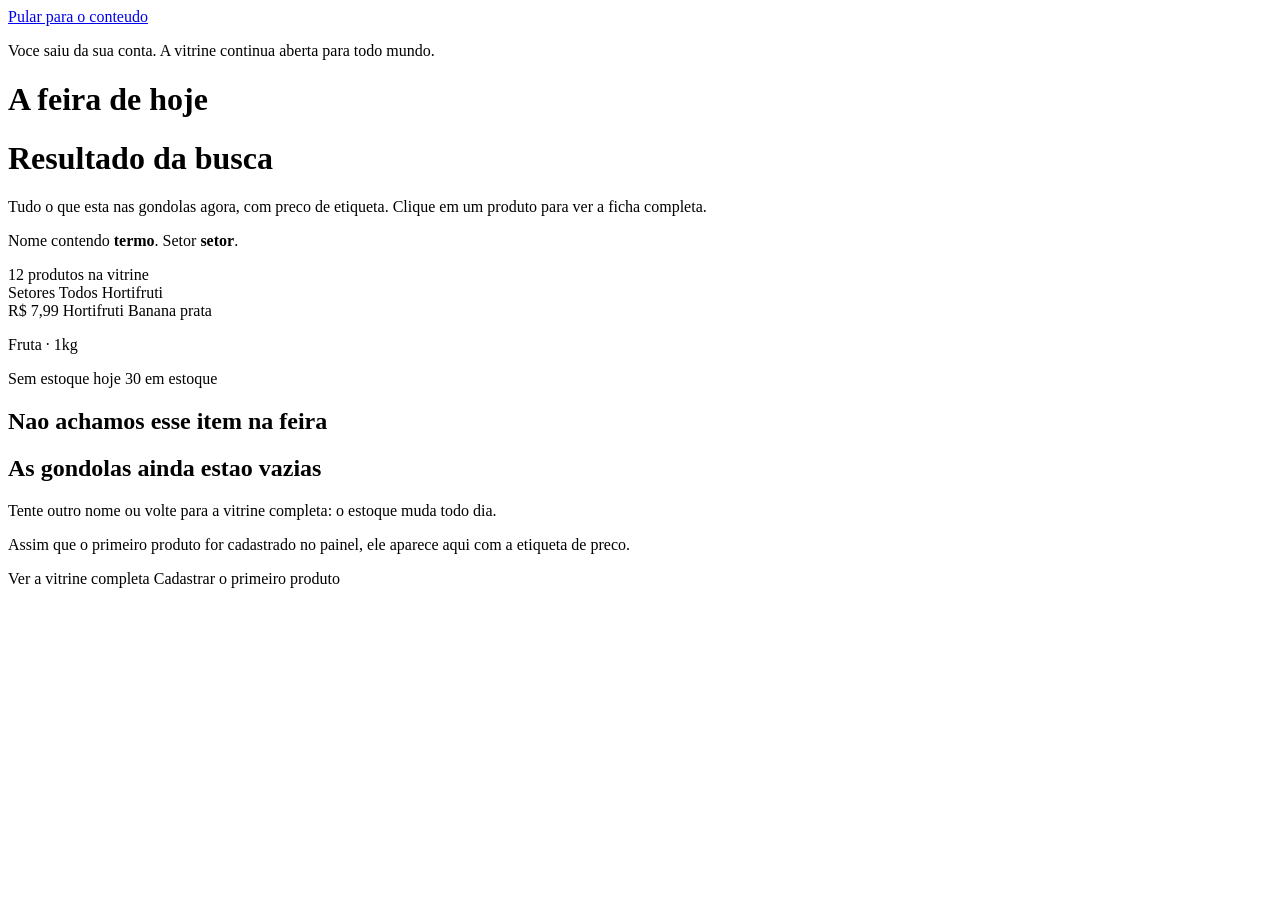
<file: src/main/resources/templates/catalogo/index.html>
<!DOCTYPE html>
<html lang="pt-BR" xmlns:th="http://www.thymeleaf.org">
<head th:replace="~{fragments/layout :: cabeca('Vitrine')}"></head>
<body>

<a class="pular-para-conteudo" href="#conteudo">Pular para o conteudo</a>
<header th:replace="~{fragments/layout :: topo('publico')}"></header>

<main id="conteudo" class="conteudo">
    <div class="envelope">

        <div th:replace="~{fragments/layout :: avisos}"></div>
        <p class="aviso" role="status" th:if="${param.logout}">
            Voce saiu da sua conta. A vitrine continua aberta para todo mundo.
        </p>

        <div class="abertura">
            <div>
                <h1 th:if="${!temFiltro}">A feira de hoje</h1>
                <h1 th:if="${temFiltro}">Resultado da busca</h1>
                <p th:if="${!temFiltro}">
                    Tudo o que esta nas gondolas agora, com preco de etiqueta.
                    Clique em um produto para ver a ficha completa.
                </p>
                <p th:if="${temFiltro}">
                    <span th:if="${busca}">Nome contendo <strong th:text="${busca}">termo</strong>.</span>
                    <span th:if="${setorSelecionado}">Setor <strong th:text="${setorSelecionado}">setor</strong>.</span>
                </p>
            </div>
            <span class="abertura__contagem"
                  th:text="${pagina.totalElements == 1} ? '1 produto na vitrine'
                           : ${pagina.totalElements} + ' produtos na vitrine'">12 produtos na vitrine</span>
        </div>

        <!-- Filtro por setor: links, para o estado ficar na URL e ser compartilhavel -->
        <nav class="filtros" th:if="${!#lists.isEmpty(setores)}" aria-label="Filtrar por setor">
            <span class="filtros__rotulo">Setores</span>
            <a class="chip" th:href="@{/(busca=${busca})}"
               th:attr="aria-current=${setorSelecionado == null} ? 'true' : null">Todos</a>
            <a class="chip" th:each="s : ${setores}"
               th:href="@{/(busca=${busca}, setor=${s})}"
               th:attr="aria-current=${s == setorSelecionado} ? 'true' : null"
               th:text="${s}">Hortifruti</a>
        </nav>

        <!-- Grade de produtos -->
        <div class="vitrine" th:if="${pagina.hasContent()}">
            <a class="produto" th:each="produto : ${pagina.content}"
               th:href="@{/produtos/{id}(id=${produto.id})}">

                <span class="etiqueta">
                    <span class="etiqueta__moeda">R$</span>
                    <span th:text="${#numbers.formatDecimal(produto.preco, 1, 'POINT', 2, 'COMMA')}">7,99</span>
                </span>

                <span class="produto__setor" th:text="${produto.setor}">Hortifruti</span>
                <span class="produto__nome" th:text="${produto.nome}">Banana prata</span>
                <p class="produto__detalhe">
                    <span th:text="${produto.tipo}">Fruta</span>
                    <span th:if="${produto.tamanho}" th:text="'&middot; ' + ${produto.tamanho}">&middot; 1kg</span>
                </p>

                <span class="produto__rodape">
                    <span class="selo selo--esgotado" th:if="${produto.esgotado}">Sem estoque hoje</span>
                    <span class="selo selo--estoque" th:unless="${produto.esgotado}"
                          th:text="${produto.estoque} + ' em estoque'">30 em estoque</span>
                </span>
            </a>
        </div>

        <!-- Estado vazio: convite, nao aviso de sistema -->
        <div class="vazio" th:unless="${pagina.hasContent()}">
            <h2 th:if="${temFiltro}">Nao achamos esse item na feira</h2>
            <h2 th:unless="${temFiltro}">As gondolas ainda estao vazias</h2>
            <p th:if="${temFiltro}">
                Tente outro nome ou volte para a vitrine completa: o estoque muda todo dia.
            </p>
            <p th:unless="${temFiltro}">
                Assim que o primeiro produto for cadastrado no painel, ele aparece aqui
                com a etiqueta de preco.
            </p>
            <a class="botao" th:href="@{/}" th:if="${temFiltro}">Ver a vitrine completa</a>
            <a class="botao" th:href="@{/admin/produtos/novo}" th:unless="${temFiltro}">Cadastrar o primeiro produto</a>
        </div>

        <nav th:replace="~{fragments/paginacao :: paginacao(${pagina}, '/', ${busca}, ${setorSelecionado})}"></nav>

    </div>
</main>

<footer th:replace="~{fragments/layout :: rodape}"></footer>
</body>
</html>
</file>
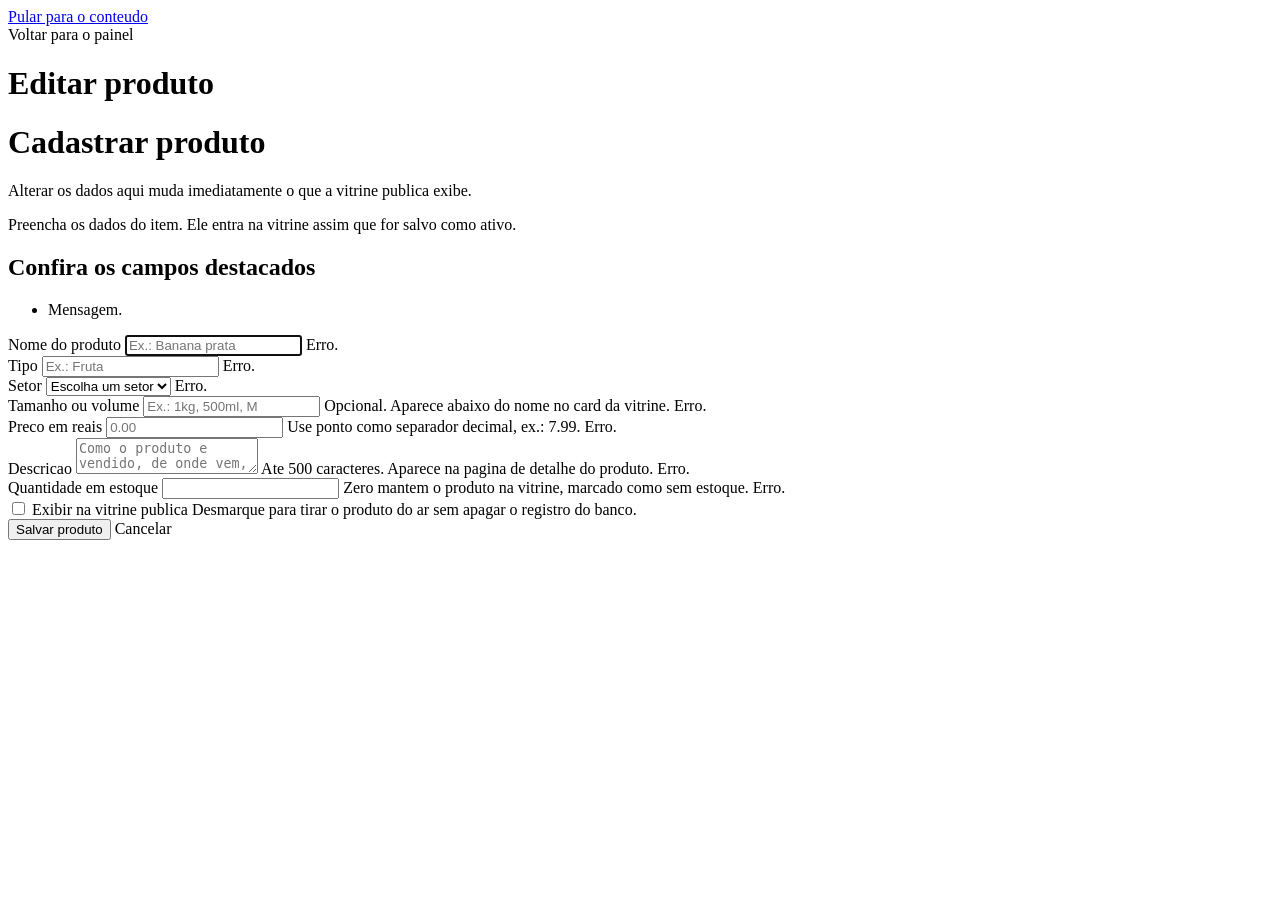
<file: src/main/resources/templates/admin/formulario.html>
<!DOCTYPE html>
<!--
  Um unico formulario serve para cadastrar e editar. O que muda e o destino do
  POST e o texto dos botoes, decididos pela variavel 'edicao'.
-->
<html lang="pt-BR" xmlns:th="http://www.thymeleaf.org">
<head th:replace="~{fragments/layout :: cabeca(${edicao} ? 'Editar produto' : 'Cadastrar produto')}"></head>
<body>

<a class="pular-para-conteudo" href="#conteudo">Pular para o conteudo</a>
<header th:replace="~{fragments/layout :: topo('admin')}"></header>
<nav th:replace="~{fragments/layout :: faixaAdmin(${edicao} ? 'editar' : 'novo')}"></nav>

<main id="conteudo" class="conteudo">
    <div class="envelope">

        <a class="voltar" th:href="@{/admin}">Voltar para o painel</a>

        <div class="formulario">

            <h1 th:if="${edicao}">Editar produto</h1>
            <h1 th:unless="${edicao}">Cadastrar produto</h1>
            <p th:if="${edicao}">
                Alterar os dados aqui muda imediatamente o que a vitrine publica exibe.
            </p>
            <p th:unless="${edicao}">
                Preencha os dados do item. Ele entra na vitrine assim que for salvo como ativo.
            </p>

            <form th:object="${produto}" method="post"
                  th:action="${edicao}
                             ? @{/admin/produtos/{id}(id=${produto.id ?: idEmEdicao})}
                             : @{/admin/produtos}">

                <!-- Resumo dos erros no topo: leitor de tela nao precisa cacar campo a campo -->
                <div class="sumario-erros" role="alert" th:if="${#fields.hasAnyErrors()}">
                    <h2>Confira os campos destacados</h2>
                    <ul>
                        <li th:each="erro : ${#fields.allErrors()}" th:text="${erro}">Mensagem.</li>
                    </ul>
                </div>

                <div class="campo" th:classappend="${#fields.hasErrors('nome')} ? 'campo--erro'">
                    <label for="nome">Nome do produto</label>
                    <input id="nome" type="text" th:field="*{nome}" maxlength="100"
                           placeholder="Ex.: Banana prata" autofocus>
                    <span class="campo__erro" th:if="${#fields.hasErrors('nome')}" th:errors="*{nome}">Erro.</span>
                </div>

                <div class="dupla">
                    <div class="campo" th:classappend="${#fields.hasErrors('tipo')} ? 'campo--erro'">
                        <label for="tipo">Tipo</label>
                        <input id="tipo" type="text" th:field="*{tipo}" maxlength="50"
                               placeholder="Ex.: Fruta">
                        <span class="campo__erro" th:if="${#fields.hasErrors('tipo')}" th:errors="*{tipo}">Erro.</span>
                    </div>

                    <div class="campo" th:classappend="${#fields.hasErrors('setor')} ? 'campo--erro'">
                        <label for="setor">Setor</label>
                        <select id="setor" th:field="*{setor}">
                            <option value="">Escolha um setor</option>
                            <option th:each="s : ${setoresDisponiveis}" th:value="${s}" th:text="${s}">Hortifruti</option>
                        </select>
                        <span class="campo__erro" th:if="${#fields.hasErrors('setor')}" th:errors="*{setor}">Erro.</span>
                    </div>
                </div>

                <div class="dupla">
                    <div class="campo" th:classappend="${#fields.hasErrors('tamanho')} ? 'campo--erro'">
                        <label for="tamanho">Tamanho ou volume</label>
                        <input id="tamanho" type="text" th:field="*{tamanho}" maxlength="30"
                               placeholder="Ex.: 1kg, 500ml, M">
                        <span class="campo__ajuda">Opcional. Aparece abaixo do nome no card da vitrine.</span>
                        <span class="campo__erro" th:if="${#fields.hasErrors('tamanho')}" th:errors="*{tamanho}">Erro.</span>
                    </div>

                    <div class="campo" th:classappend="${#fields.hasErrors('preco')} ? 'campo--erro'">
                        <label for="preco">Preco em reais</label>
                        <input id="preco" type="number" step="0.01" min="0.01" th:field="*{preco}"
                               placeholder="0.00">
                        <span class="campo__ajuda">Use ponto como separador decimal, ex.: 7.99.</span>
                        <span class="campo__erro" th:if="${#fields.hasErrors('preco')}" th:errors="*{preco}">Erro.</span>
                    </div>
                </div>

                <div class="campo" th:classappend="${#fields.hasErrors('descricao')} ? 'campo--erro'">
                    <label for="descricao">Descricao</label>
                    <textarea id="descricao" th:field="*{descricao}" maxlength="500"
                              placeholder="Como o produto e vendido, de onde vem, para que serve..."></textarea>
                    <span class="campo__ajuda">Ate 500 caracteres. Aparece na pagina de detalhe do produto.</span>
                    <span class="campo__erro" th:if="${#fields.hasErrors('descricao')}" th:errors="*{descricao}">Erro.</span>
                </div>

                <div class="campo" th:classappend="${#fields.hasErrors('estoque')} ? 'campo--erro'">
                    <label for="estoque">Quantidade em estoque</label>
                    <input id="estoque" type="number" min="0" step="1" th:field="*{estoque}">
                    <span class="campo__ajuda">Zero mantem o produto na vitrine, marcado como sem estoque.</span>
                    <span class="campo__erro" th:if="${#fields.hasErrors('estoque')}" th:errors="*{estoque}">Erro.</span>
                </div>

                <div class="campo campo--marcador">
                    <input id="ativo" type="checkbox" th:field="*{ativo}">
                    <label for="ativo">
                        Exibir na vitrine publica
                        <span class="campo__ajuda">
                            Desmarque para tirar o produto do ar sem apagar o registro do banco.
                        </span>
                    </label>
                </div>

                <div class="acoes-formulario">
                    <button type="submit" class="botao" th:text="${edicao} ? 'Salvar alteracoes' : 'Salvar produto'">
                        Salvar produto
                    </button>
                    <a class="botao botao--secundario" th:href="@{/admin}">Cancelar</a>
                </div>
            </form>

        </div>
    </div>
</main>

<footer th:replace="~{fragments/layout :: rodape}"></footer>
</body>
</html>
</file>
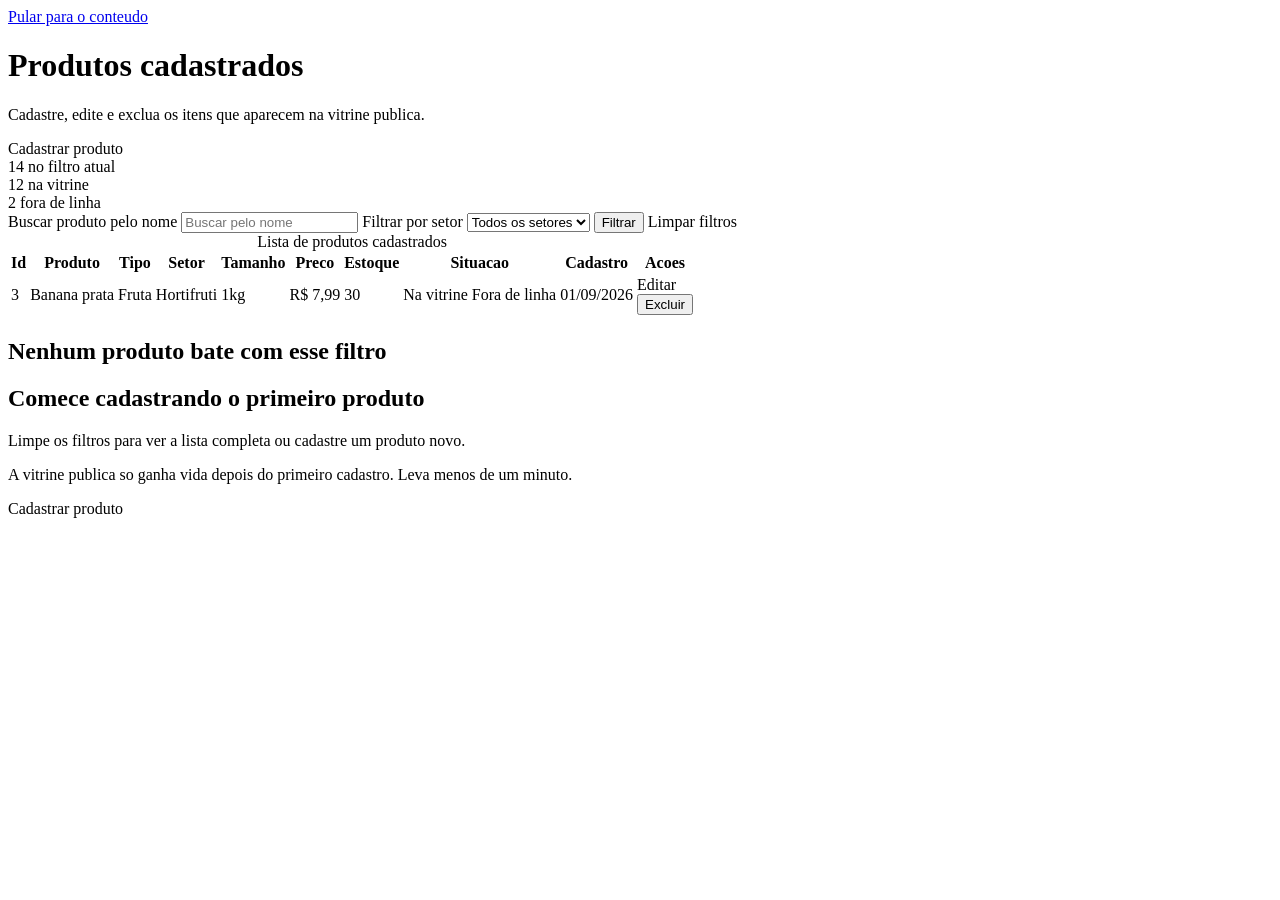
<file: src/main/resources/templates/admin/painel.html>
<!DOCTYPE html>
<html lang="pt-BR" xmlns:th="http://www.thymeleaf.org">
<head th:replace="~{fragments/layout :: cabeca('Painel de produtos')}"></head>
<body>

<a class="pular-para-conteudo" href="#conteudo">Pular para o conteudo</a>
<header th:replace="~{fragments/layout :: topo('admin')}"></header>
<nav th:replace="~{fragments/layout :: faixaAdmin('lista')}"></nav>

<main id="conteudo" class="conteudo">
    <div class="envelope">

        <div th:replace="~{fragments/layout :: avisos}"></div>

        <div class="painel-cabecalho">
            <div>
                <h1>Produtos cadastrados</h1>
                <p>Cadastre, edite e exclua os itens que aparecem na vitrine publica.</p>
            </div>
            <a class="botao" th:href="@{/admin/produtos/novo}">Cadastrar produto</a>
        </div>

        <div class="resumo">
            <div class="resumo__item">
                <span class="resumo__numero" th:text="${pagina.totalElements}">14</span>
                <span class="resumo__rotulo">no filtro atual</span>
            </div>
            <div class="resumo__item">
                <span class="resumo__numero" th:text="${totalAtivos}">12</span>
                <span class="resumo__rotulo">na vitrine</span>
            </div>
            <div class="resumo__item">
                <span class="resumo__numero" th:text="${totalInativos}">2</span>
                <span class="resumo__rotulo">fora de linha</span>
            </div>
        </div>

        <form class="barra-filtro" th:action="@{/admin}" method="get">
            <label class="pular-para-conteudo" for="busca-admin">Buscar produto pelo nome</label>
            <input id="busca-admin" type="search" name="busca" th:value="${busca}"
                   placeholder="Buscar pelo nome">

            <label class="pular-para-conteudo" for="setor-admin">Filtrar por setor</label>
            <select id="setor-admin" name="setor">
                <option value="">Todos os setores</option>
                <option th:each="s : ${setoresDisponiveis}" th:value="${s}" th:text="${s}"
                        th:selected="${s == setorSelecionado}">Hortifruti</option>
            </select>

            <button type="submit" class="botao botao--secundario">Filtrar</button>
            <a class="acao-linha" th:href="@{/admin}"
               th:if="${busca != null or setorSelecionado != null}">Limpar filtros</a>
        </form>

        <!-- Admin e ferramenta de trabalho: tabela densa, nao cards -->
        <div class="tabela-rolagem" th:if="${pagina.hasContent()}">
            <table class="tabela">
                <caption class="pular-para-conteudo">Lista de produtos cadastrados</caption>
                <thead>
                <tr>
                    <th scope="col">Id</th>
                    <th scope="col">Produto</th>
                    <th scope="col">Tipo</th>
                    <th scope="col">Setor</th>
                    <th scope="col">Tamanho</th>
                    <th scope="col" class="numero">Preco</th>
                    <th scope="col" class="numero">Estoque</th>
                    <th scope="col">Situacao</th>
                    <th scope="col">Cadastro</th>
                    <th scope="col">Acoes</th>
                </tr>
                </thead>
                <tbody>
                <tr th:each="produto : ${pagina.content}">
                    <td class="numero" th:text="${produto.id}">3</td>
                    <td class="produto-nome">
                        <a th:href="@{/produtos/{id}(id=${produto.id})}" th:text="${produto.nome}">Banana prata</a>
                    </td>
                    <td th:text="${produto.tipo}">Fruta</td>
                    <td th:text="${produto.setor}">Hortifruti</td>
                    <td th:text="${produto.tamanho} ?: '-'">1kg</td>
                    <td class="numero"
                        th:text="'R$ ' + ${#numbers.formatDecimal(produto.preco, 1, 'POINT', 2, 'COMMA')}">R$ 7,99</td>
                    <td class="numero" th:text="${produto.estoque} ?: 0">30</td>
                    <td>
                        <span class="selo selo--ativo" th:if="${produto.ativo}">Na vitrine</span>
                        <span class="selo selo--inativo" th:unless="${produto.ativo}">Fora de linha</span>
                    </td>
                    <td th:text="${produto.dataCadastro != null}
                                 ? ${#temporals.format(produto.dataCadastro, 'dd/MM/yyyy')} : '-'">01/09/2026</td>
                    <td>
                        <div class="tabela__acoes">
                            <a class="acao-linha"
                               th:href="@{/admin/produtos/{id}/editar(id=${produto.id})}">Editar</a>

                            <!-- Exclusao por POST + confirmacao do navegador (ver static/js/app.js) -->
                            <form th:action="@{/admin/produtos/{id}/excluir(id=${produto.id})}" method="post"
                                  th:data-confirmar="|Excluir o produto ${produto.nome}? Essa acao nao tem volta.|">
                                <button type="submit" class="acao-linha acao-linha--perigo">Excluir</button>
                            </form>
                        </div>
                    </td>
                </tr>
                </tbody>
            </table>
        </div>

        <div class="vazio" th:unless="${pagina.hasContent()}">
            <h2 th:if="${busca != null or setorSelecionado != null}">Nenhum produto bate com esse filtro</h2>
            <h2 th:unless="${busca != null or setorSelecionado != null}">Comece cadastrando o primeiro produto</h2>
            <p th:if="${busca != null or setorSelecionado != null}">
                Limpe os filtros para ver a lista completa ou cadastre um produto novo.
            </p>
            <p th:unless="${busca != null or setorSelecionado != null}">
                A vitrine publica so ganha vida depois do primeiro cadastro. Leva menos de um minuto.
            </p>
            <a class="botao" th:href="@{/admin/produtos/novo}">Cadastrar produto</a>
        </div>

        <nav th:replace="~{fragments/paginacao :: paginacao(${pagina}, '/admin', ${busca}, ${setorSelecionado})}"></nav>

    </div>
</main>

<footer th:replace="~{fragments/layout :: rodape}"></footer>
<script th:src="@{/js/app.js}"></script>
</body>
</html>
</file>
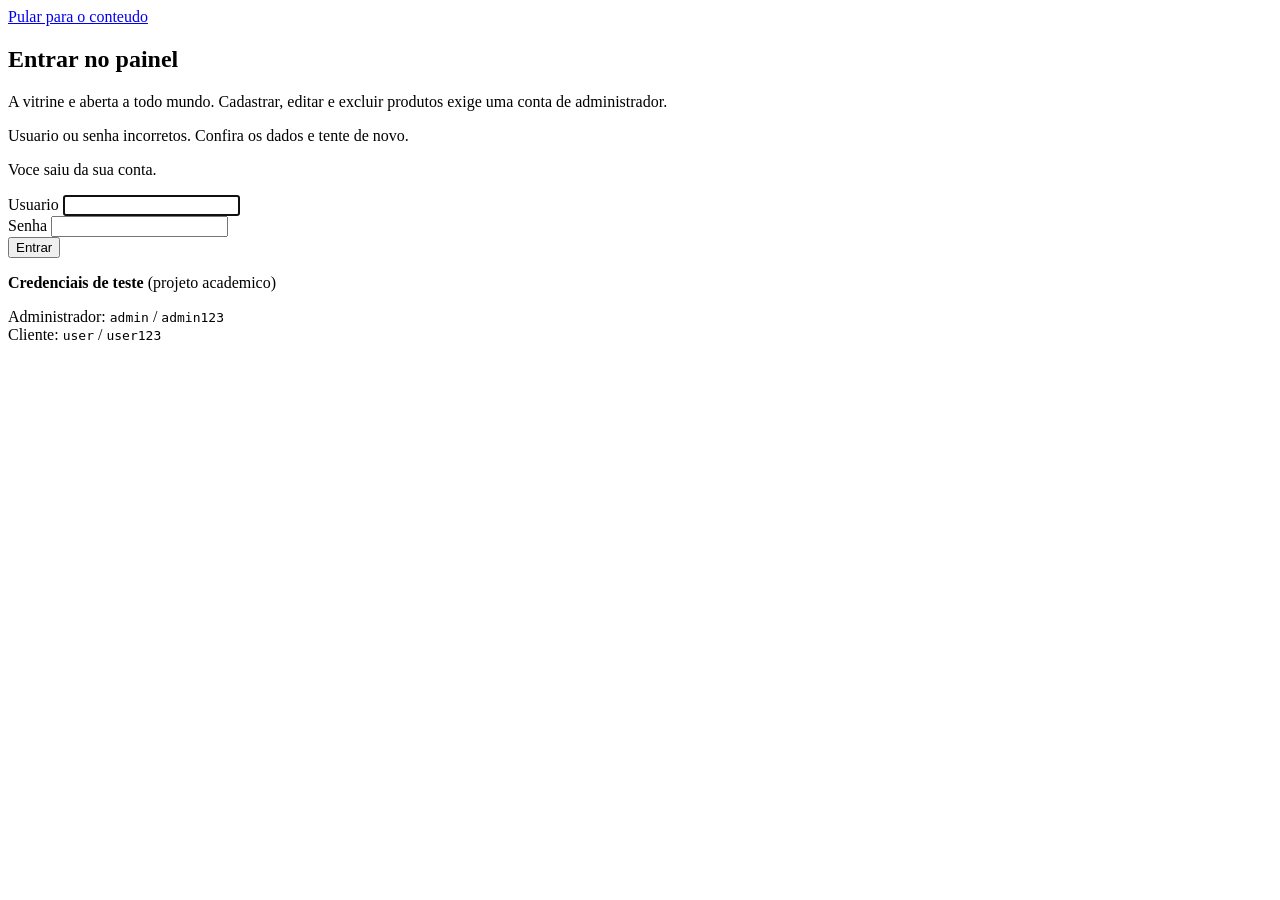
<file: src/main/resources/templates/auth/login.html>
<!DOCTYPE html>
<html lang="pt-BR" xmlns:th="http://www.thymeleaf.org">
<head th:replace="~{fragments/layout :: cabeca('Entrar')}"></head>
<body>

<a class="pular-para-conteudo" href="#conteudo">Pular para o conteudo</a>
<header th:replace="~{fragments/layout :: topo('login')}"></header>

<main id="conteudo" class="conteudo">
    <div class="envelope">

        <section class="entrada">
            <h1>Entrar no painel</h1>
            <p class="entrada__intro">
                A vitrine e aberta a todo mundo. Cadastrar, editar e excluir produtos
                exige uma conta de administrador.
            </p>

            <p class="aviso aviso--erro" role="alert" th:if="${param.erro}">
                Usuario ou senha incorretos. Confira os dados e tente de novo.
            </p>
            <p class="aviso" role="status" th:if="${param.logout}">
                Voce saiu da sua conta.
            </p>

            <!-- th:action garante o envio do token CSRF junto do formulario -->
            <form th:action="@{/login}" method="post">
                <div class="campo">
                    <label for="usuario">Usuario</label>
                    <input id="usuario" name="usuario" type="text" autocomplete="username"
                           required autofocus>
                </div>

                <div class="campo">
                    <label for="senha">Senha</label>
                    <input id="senha" name="senha" type="password" autocomplete="current-password" required>
                </div>

                <button type="submit" class="botao botao--largo">Entrar</button>
            </form>

            <div class="credenciais">
                <p><strong>Credenciais de teste</strong> (projeto academico)</p>
                <p>
                    Administrador: <code>admin</code> / <code>admin123</code><br>
                    Cliente: <code>user</code> / <code>user123</code>
                </p>
            </div>
        </section>

    </div>
</main>

<footer th:replace="~{fragments/layout :: rodape}"></footer>
</body>
</html>
</file>
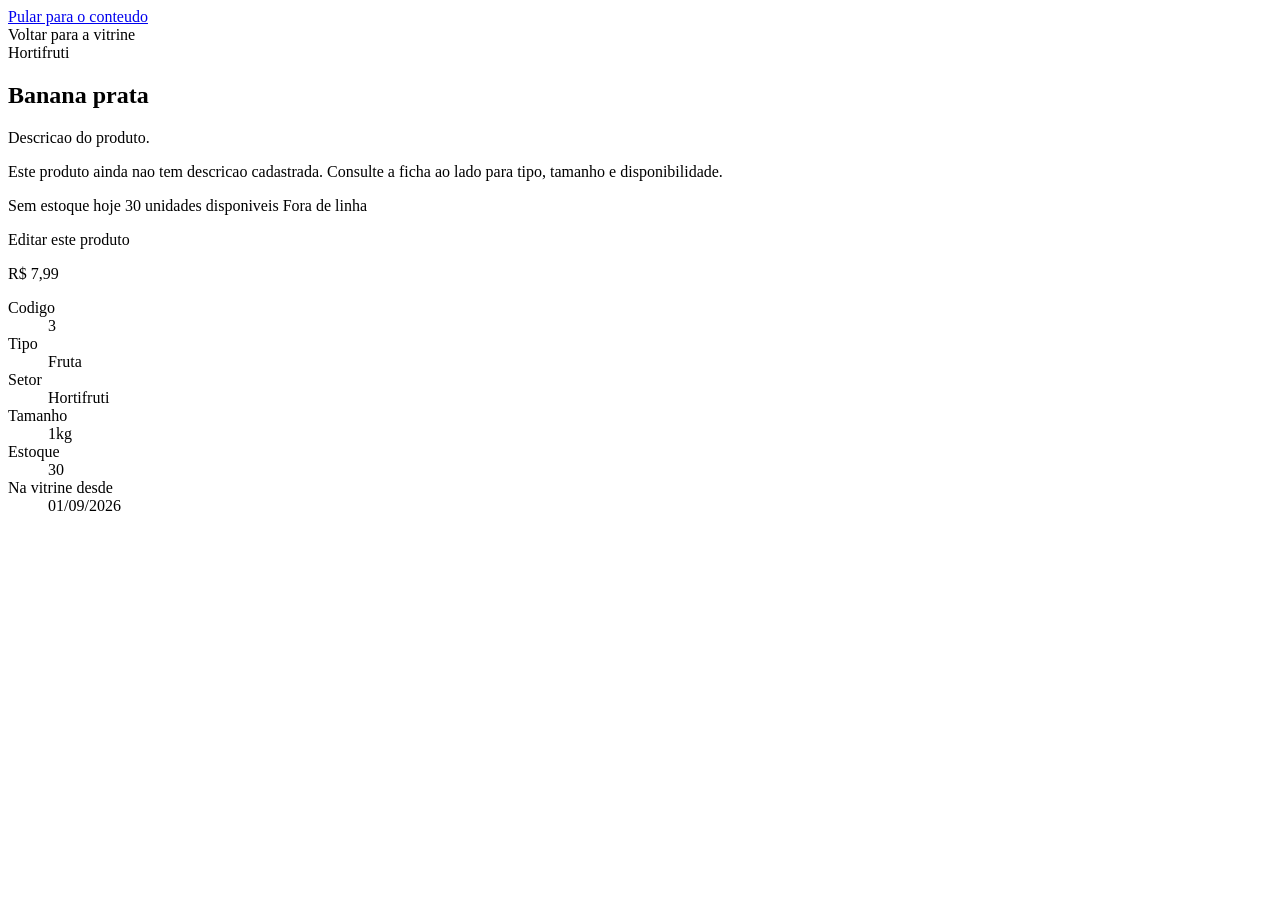
<file: src/main/resources/templates/catalogo/detalhe.html>
<!DOCTYPE html>
<html lang="pt-BR"
      xmlns:th="http://www.thymeleaf.org"
      xmlns:sec="http://www.thymeleaf.org/extras/spring-security">
<head th:replace="~{fragments/layout :: cabeca(${produto.nome})}"></head>
<body>

<a class="pular-para-conteudo" href="#conteudo">Pular para o conteudo</a>
<header th:replace="~{fragments/layout :: topo('publico')}"></header>

<main id="conteudo" class="conteudo">
    <div class="envelope">

        <a class="voltar" th:href="@{/}">Voltar para a vitrine</a>

        <article class="detalhe">
            <div>
                <span class="produto__setor" th:text="${produto.setor}">Hortifruti</span>
                <h1 th:text="${produto.nome}">Banana prata</h1>

                <p class="detalhe__descricao" th:if="${produto.descricao}"
                   th:text="${produto.descricao}">Descricao do produto.</p>
                <p class="detalhe__descricao" th:unless="${produto.descricao}">
                    Este produto ainda nao tem descricao cadastrada. Consulte a ficha ao lado
                    para tipo, tamanho e disponibilidade.
                </p>

                <p>
                    <span class="selo selo--esgotado" th:if="${produto.esgotado}">Sem estoque hoje</span>
                    <span class="selo selo--estoque" th:unless="${produto.esgotado}"
                          th:text="${produto.estoque} + ' unidades disponiveis'">30 unidades disponiveis</span>
                    <span class="selo selo--inativo" th:if="${!produto.ativo}">Fora de linha</span>
                </p>

                <p sec:authorize="hasRole('ADMIN')">
                    <a class="botao botao--secundario"
                       th:href="@{/admin/produtos/{id}/editar(id=${produto.id})}">Editar este produto</a>
                </p>
            </div>

            <aside class="detalhe__lateral">
                <span class="etiqueta etiqueta--estatica etiqueta--grande">
                    <span class="etiqueta__moeda">R$</span>
                    <span th:text="${#numbers.formatDecimal(produto.preco, 1, 'POINT', 2, 'COMMA')}">7,99</span>
                </span>

                <dl class="ficha">
                    <div>
                        <dt>Codigo</dt>
                        <dd th:text="${produto.id}">3</dd>
                    </div>
                    <div>
                        <dt>Tipo</dt>
                        <dd th:text="${produto.tipo}">Fruta</dd>
                    </div>
                    <div>
                        <dt>Setor</dt>
                        <dd th:text="${produto.setor}">Hortifruti</dd>
                    </div>
                    <div>
                        <dt>Tamanho</dt>
                        <dd th:text="${produto.tamanho} ?: 'Nao informado'">1kg</dd>
                    </div>
                    <div>
                        <dt>Estoque</dt>
                        <dd th:text="${produto.estoque} ?: 0">30</dd>
                    </div>
                    <div>
                        <dt>Na vitrine desde</dt>
                        <dd th:text="${produto.dataCadastro != null}
                                     ? ${#temporals.format(produto.dataCadastro, 'dd/MM/yyyy')} : '-'">01/09/2026</dd>
                    </div>
                </dl>
            </aside>
        </article>

    </div>
</main>

<footer th:replace="~{fragments/layout :: rodape}"></footer>
</body>
</html>
</file>
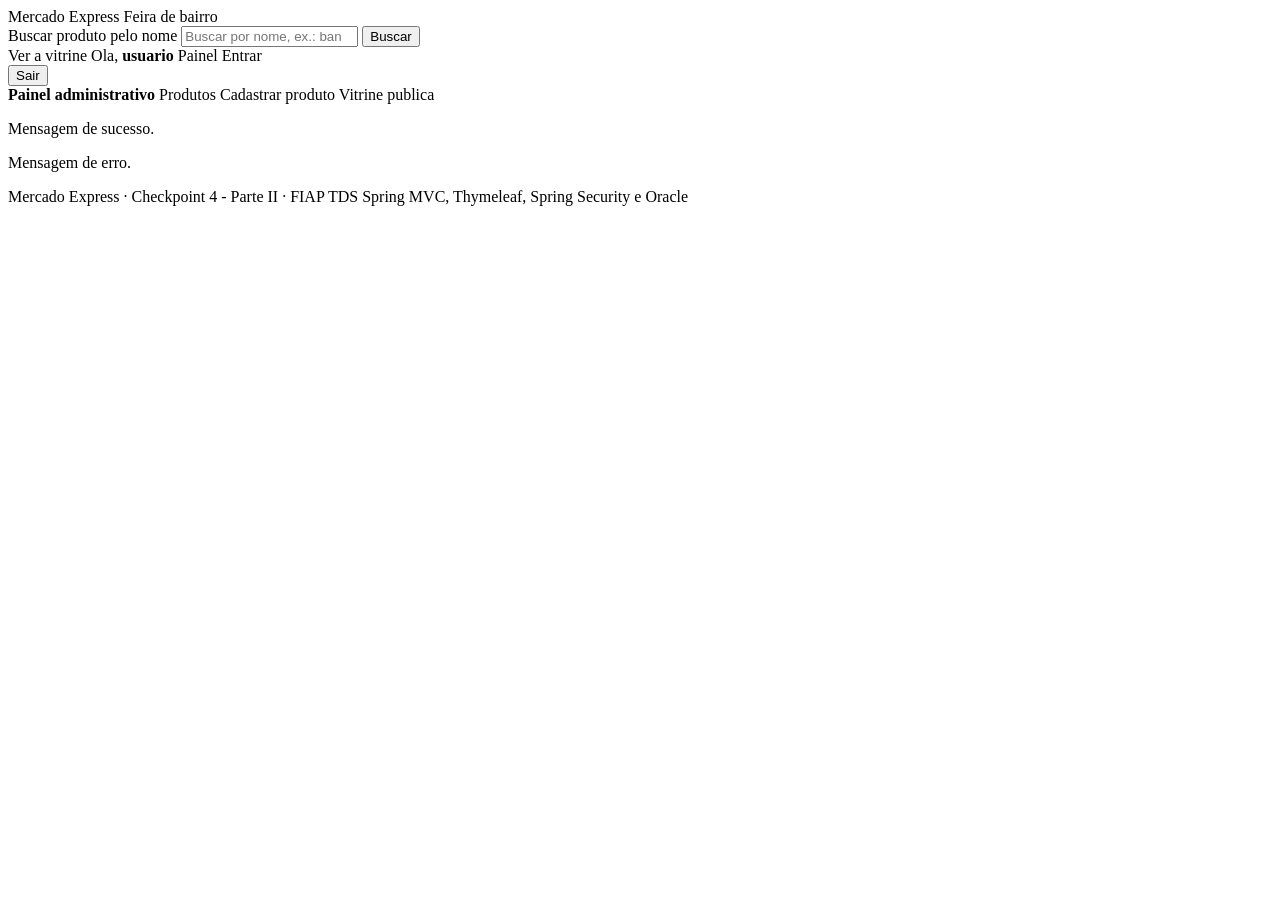
<file: src/main/resources/templates/fragments/layout.html>
<!DOCTYPE html>
<!--
  Fragmentos reaproveitados por todas as paginas: head, cabecalho, faixa
  administrativa e rodape. Nenhum HTML de estrutura e repetido nas telas.
-->
<html lang="pt-BR"
      xmlns:th="http://www.thymeleaf.org"
      xmlns:sec="http://www.thymeleaf.org/extras/spring-security">
<head th:fragment="cabeca(titulo)">
    <meta charset="UTF-8">
    <meta name="viewport" content="width=device-width, initial-scale=1">
    <title th:text="|${titulo} - Mercado Express|">Mercado Express</title>
    <link rel="preconnect" href="https://fonts.googleapis.com">
    <link rel="preconnect" href="https://fonts.gstatic.com" crossorigin>
    <link rel="stylesheet"
          href="https://fonts.googleapis.com/css2?family=Archivo:wdth,wght@75,500;75,600;75,700&family=Inter:wght@400;500;600&display=swap">
    <link rel="stylesheet" th:href="@{/css/app.css}">
</head>

<body>

<!-- ================= Cabecalho =================
     secao = 'publico' mostra a busca da vitrine; 'admin' esconde. -->
<header class="topo" th:fragment="topo(secao)">
    <div class="envelope topo__barra">
        <a class="marca" th:href="@{/}">
            Mercado <span class="marca__express">Express</span>
            <span class="marca__selo">Feira de bairro</span>
        </a>

        <form class="topo__busca" th:if="${secao == 'publico'}" th:action="@{/}" method="get">
            <label class="pular-para-conteudo" for="busca-topo">Buscar produto pelo nome</label>
            <input id="busca-topo" type="search" name="busca" th:value="${param.busca}"
                   placeholder="Buscar por nome, ex.: banana">
            <input type="hidden" name="setor" th:value="${param.setor}">
            <button type="submit">Buscar</button>
        </form>

        <div class="topo__acoes">
            <a class="topo__link" th:href="@{/}" th:if="${secao != 'publico'}">Ver a vitrine</a>

            <span sec:authorize="isAuthenticated()" class="topo__usuario">
                Ola, <strong sec:authentication="name">usuario</strong>
            </span>

            <a sec:authorize="hasRole('ADMIN')" class="topo__link" th:href="@{/admin}"
               th:if="${secao == 'publico'}">Painel</a>

            <a sec:authorize="!isAuthenticated()" class="topo__link" th:href="@{/login}">Entrar</a>

            <form sec:authorize="isAuthenticated()" th:action="@{/logout}" method="post">
                <button type="submit" class="topo__sair">Sair</button>
            </form>
        </div>
    </div>
</header>

<!-- ================= Faixa da area privada ================= -->
<nav class="faixa-admin" th:fragment="faixaAdmin(pagina)" aria-label="Navegacao do painel">
    <div class="envelope faixa-admin__conteudo">
        <strong>Painel administrativo</strong>
        <a th:href="@{/admin}" th:attrappend="aria-current=${pagina == 'lista'} ? 'page' : null">Produtos</a>
        <a th:href="@{/admin/produtos/novo}"
           th:attrappend="aria-current=${pagina == 'novo'} ? 'page' : null">Cadastrar produto</a>
        <a th:href="@{/}">Vitrine publica</a>
    </div>
</nav>

<!-- ================= Mensagens flash ================= -->
<div th:fragment="avisos">
    <p class="aviso" role="status" th:if="${sucesso}" th:text="${sucesso}">Mensagem de sucesso.</p>
    <p class="aviso aviso--erro" role="alert" th:if="${falha}" th:text="${falha}">Mensagem de erro.</p>
</div>

<!-- ================= Rodape ================= -->
<footer class="rodape" th:fragment="rodape">
    <div class="envelope rodape__conteudo">
        <span>Mercado Express &middot; Checkpoint 4 - Parte II &middot; FIAP TDS</span>
        <span>Spring MVC, Thymeleaf, Spring Security e Oracle</span>
    </div>
</footer>

</body>
</html>
</file>
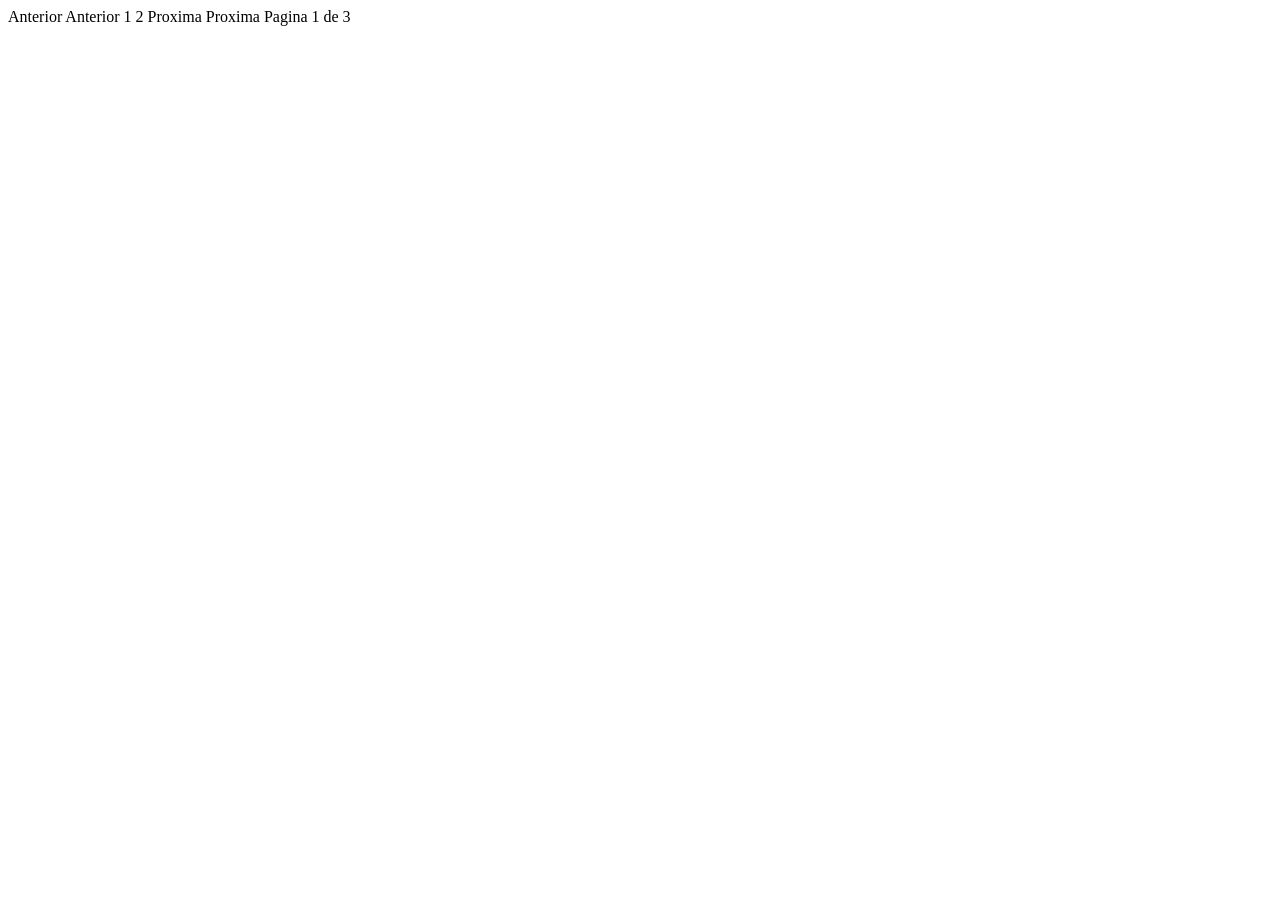
<file: src/main/resources/templates/fragments/paginacao.html>
<!DOCTYPE html>
<!--
  Paginacao reaproveitada pela vitrine e pelo painel. Recebe a Page do Spring
  Data, a URL base e os filtros ativos, para que trocar de pagina nao perca
  a busca nem o setor selecionado.
-->
<html lang="pt-BR" xmlns:th="http://www.thymeleaf.org">
<body>

<nav class="paginacao" th:fragment="paginacao(pagina, base, busca, setor)"
     th:if="${pagina.totalPages > 1}" aria-label="Paginacao">

    <a th:if="${!pagina.first}"
       th:href="@{${base}(page=${pagina.number - 1}, busca=${busca}, setor=${setor})}"
       rel="prev">Anterior</a>
    <span th:if="${pagina.first}" class="paginacao__inerte">Anterior</span>

    <th:block th:each="i : ${#numbers.sequence(0, pagina.totalPages - 1)}">
        <span th:if="${i == pagina.number}" aria-current="page" th:text="${i + 1}">1</span>
        <a th:unless="${i == pagina.number}"
           th:href="@{${base}(page=${i}, busca=${busca}, setor=${setor})}"
           th:text="${i + 1}">2</a>
    </th:block>

    <a th:if="${!pagina.last}"
       th:href="@{${base}(page=${pagina.number + 1}, busca=${busca}, setor=${setor})}"
       rel="next">Proxima</a>
    <span th:if="${pagina.last}" class="paginacao__inerte">Proxima</span>

    <span class="paginacao__total"
          th:text="'Pagina ' + ${pagina.number + 1} + ' de ' + ${pagina.totalPages}">Pagina 1 de 3</span>
</nav>

</body>
</html>
</file>
